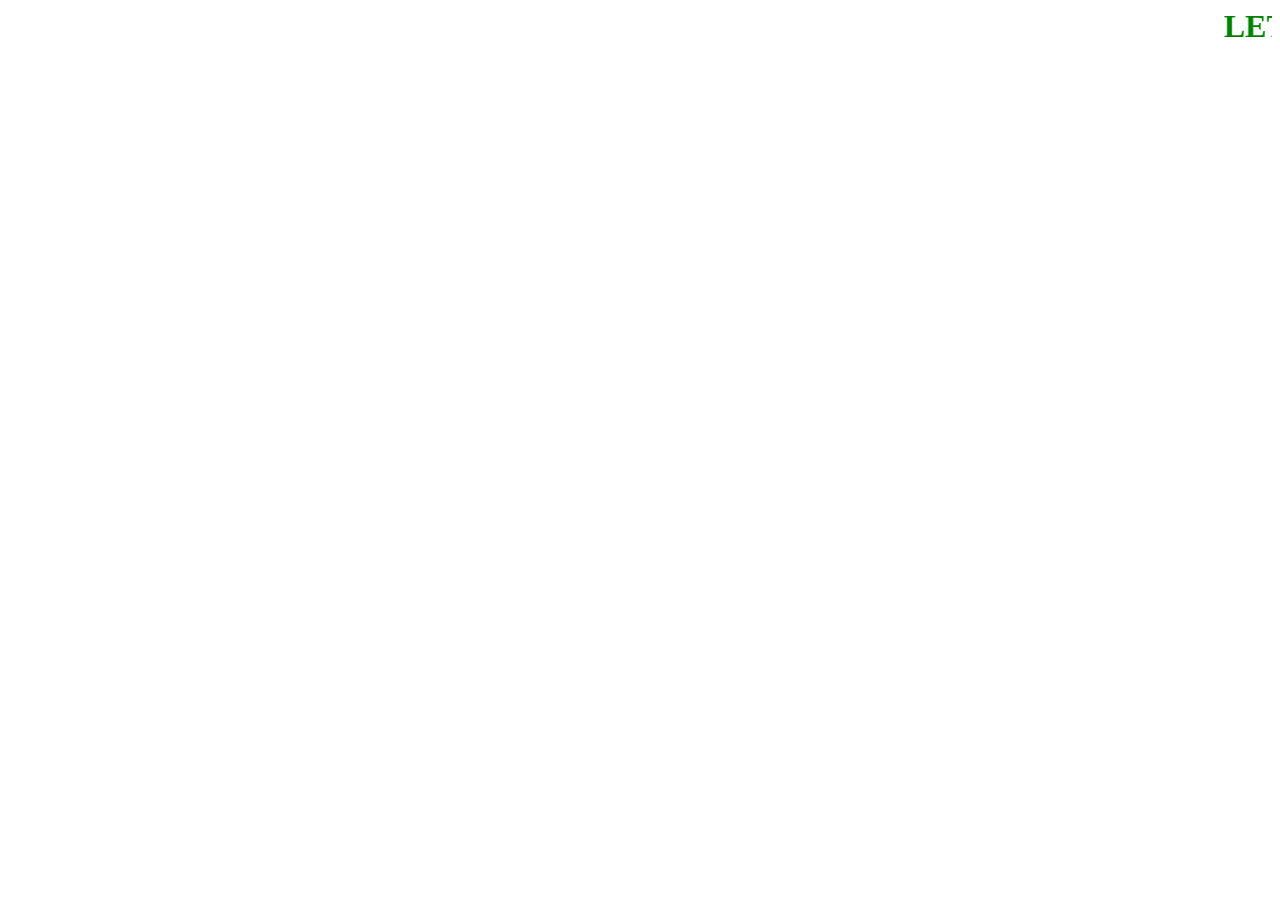
<file: images.html>
<html>
<title>scroll pictures</title>
<body>
<h1><font color="green"><marquee>LETS ENJOY SOME BEAUTY OF NATURE </marquee></font></h1>
  <marquee><imgsrc : https://www.google.com/url?sa=i&url=https%3A%2F%2Fmichiganross.umich.edu%2Fnews%2Fbeautiful-photos-nature-increase-engagement-and-concern-environment-research-shows&psig=AOvVaw0kr_CaPj0ActeQgkJbG2hL&ust=1739428061881000&source=images&cd=vfe&opi=89978449&ved=0CBEQjRxqFwoTCJD0x9DAvYsDFQAAAAAdAAAAABAE>
  </imgsrc></marquee>
  </body>
    
</html>
</file>
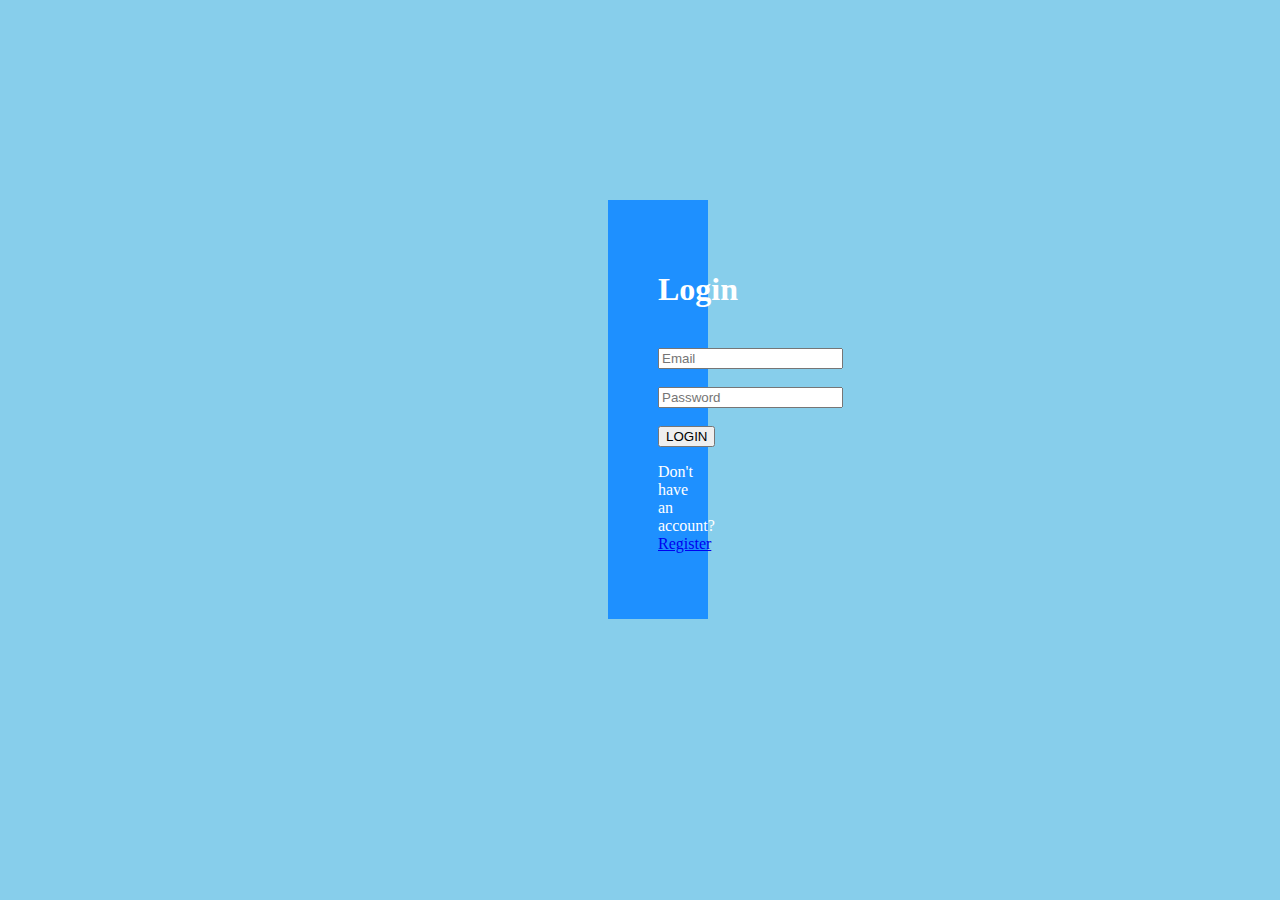
<file: login1.html>
<html>
<head>    <title>login page</title>
</head>
<body style="background-color:#87CEEB;">
<div style="color:white;background-color:#1E90FF; margin-left: 600px ; margin-right: 600px; margin-top: 200px; padding:50px;">
<center><h1>Login</h1></center><br>
<center>
<input type="text" placeholder="Email" required><br><br>
<form action="file:///C:/Users/lab2/Documents/4733/project.html">
<input type="password" placeholder="Password" required><br><br>
<button type="submit">LOGIN</button></center></form>
<p>Don't have an account? <a href="#">Register</a></p>


</div>



</html>
</file>
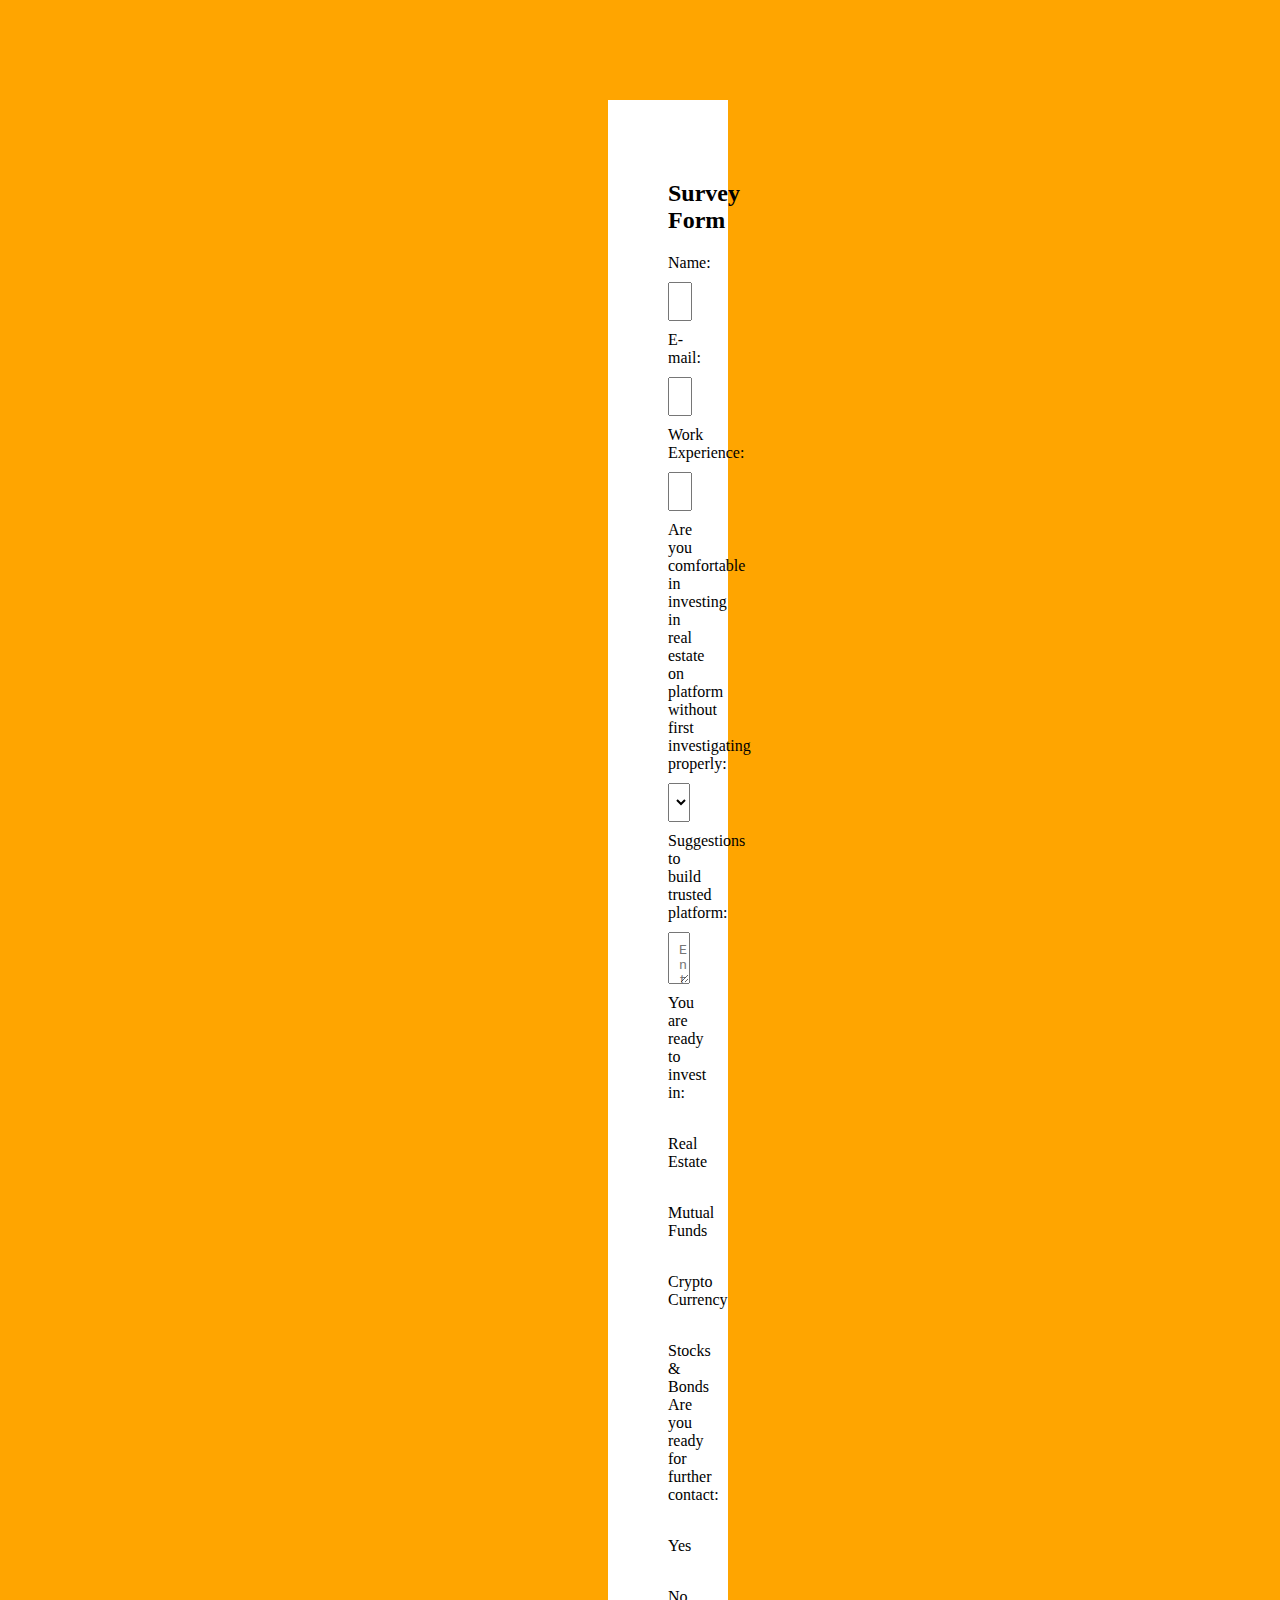
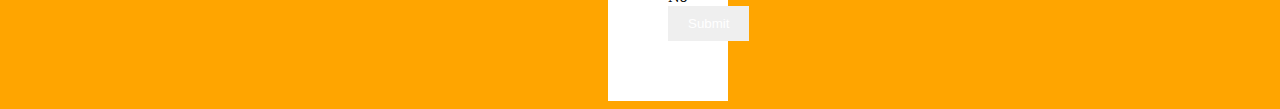
<file: surveyform2.html>
<!DOCTYPE html>
<html>
<head>
    <title>Survey Form</title>
    <style>
        .survey-form input, .survey-form select, .survey-form textarea {
            display: block;
            margin: 10px 0;
            padding: 10px;
            width: 100%;
        }
        .survey-form label {
            margin-top: 10px;
        }
        .submit-button {
            background-color:"green";
            color: white;
            border: none;
            padding: 10px 20px;
            cursor: pointer;
        }
    </style>
</head>
<body>
<body style ="background-color : orange;">
<div style="color :black; background-color : white; margin-left: 600px;margin-right :600px;margin-top:100px;padding:60px ">
<div class="survey-form">
    <h2>Survey Form</h2>
    <form>
        <label for="name">Name:</label>
        <input type="text" id="name" name="name" placeholder="Enter Name">

        <label for="email">E-mail:</label>
        <input type="email" id="email" name="email" placeholder="Enter E-Mail">

        <label for="work-experience">Work Experience:</label>
        <input type="number" id="work-experience" name="work-experience" placeholder="Enter Number">

        <label for="investing-comfort">Are you comfortable in investing in real estate on platform without first investigating properly:</label>
        <select id="investing-comfort" name="investing-comfort">
            <option value="yes">Yes</option>
            <option value="no">No</option>
        </select>

        <label for="suggestions">Suggestions to build trusted platform:</label>
        <textarea id="suggestions" name="suggestions" placeholder="Enter your suggestions"></textarea>

        <label for="invest-options">You are ready to invest in:</label>
        <input type="checkbox" id="real-estate" name="invest-options" value="real-estate"> Real Estate<br>
        <input type="checkbox" id="mutual-funds" name="invest-options" value="mutual-funds"> Mutual Funds<br>
        <input type="checkbox" id="crypto-currency" name="invest-options" value="crypto-currency"> Crypto Currency<br>
        <input type="checkbox" id="stocks-bonds" name="invest-options" value="stocks-bonds"> Stocks & Bonds<br>

        <label for="further-contact">Are you ready for further contact:</label>
        <input type="radio" id="yes" name="further-contact" value="yes"> Yes
        <input type="radio" id="no" name="further-contact" value="no"> No<br>

        <button type="submit" class="submit-button">Submit</button>
    </form>
</div>

</body>
</html>
</file>
